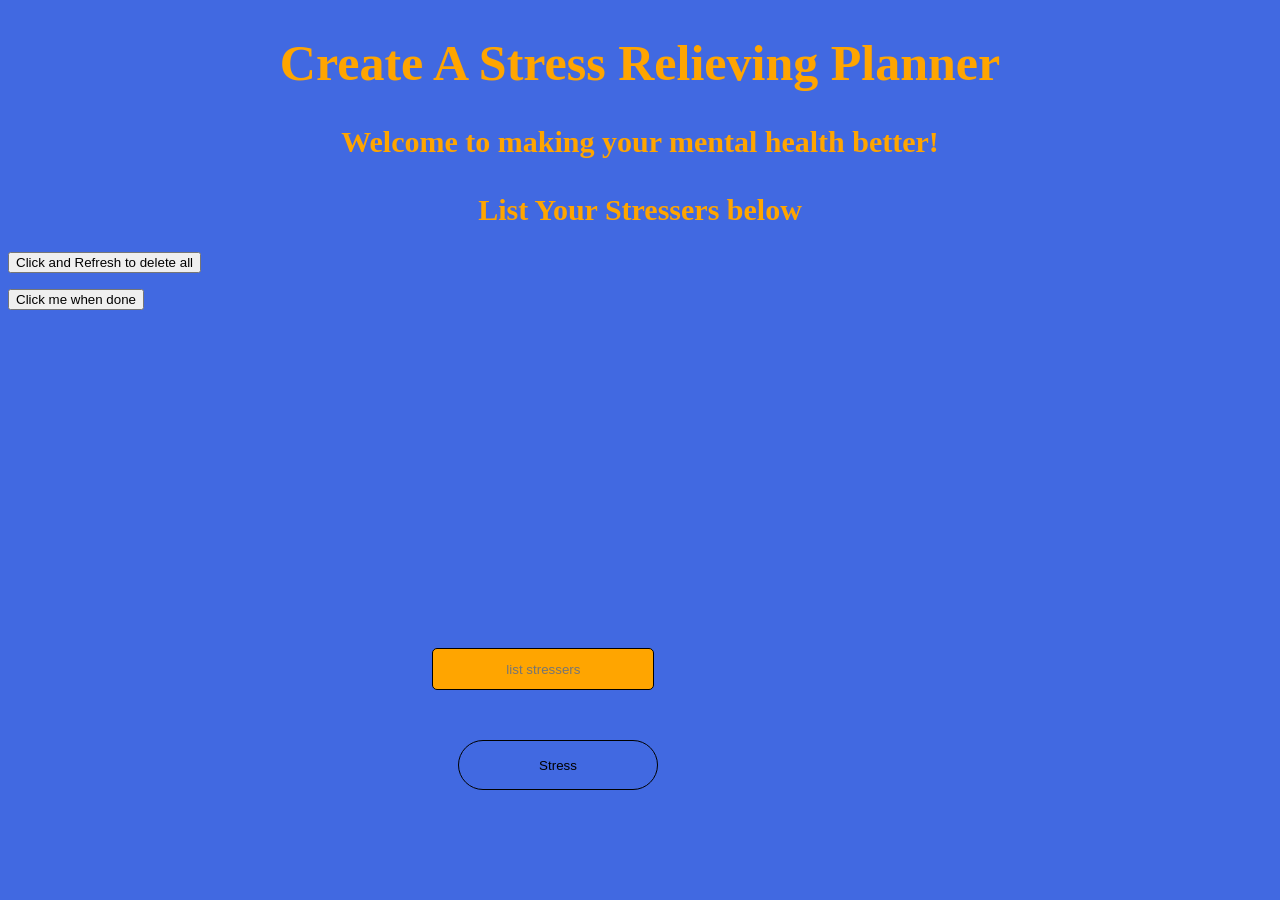
<file: index.html>
<!DOCTYPE html>
<html lang="en">
<head>
    <meta charset="UTF-8">
    <meta name="viewport" content="width=device-width, initial-scale=1.0">
    <link rel="stylesheet" href="style.css">
    <title>DeStresser</title>

    
</head>
<body>
    <style>
        h1{
            text-align: center;
            font-size: 50px;
        }
        </style>
        <h1> Create A Stress Relieving Planner</h1>

     <style>
     h2{
        text-align: center;
        font-size: 30px;
     }
     </style>

     <h2>Welcome to making your mental health better!<br></br>List Your Stressers below</h2>
    <div class="container">
    <div class="createList">
            <div class="userInput">
            <input type="text" placeholder="list stressers" id="listProblems">
            <button id="addStresser">Stress</button>
            <button id="resetStressers">Click and Refresh to delete all</button>     
    </div> 
    <ul class="listOfStressers" id="listOfStressers">
        <!-- <li><p>Text1</p></li> -->
    </ul>
    </div>
 
    <a href="secondpage.html" id="nextPage"><button>Click me when done</button></a>
    <script src="script.js"></script>
</body>
</html>
</file>
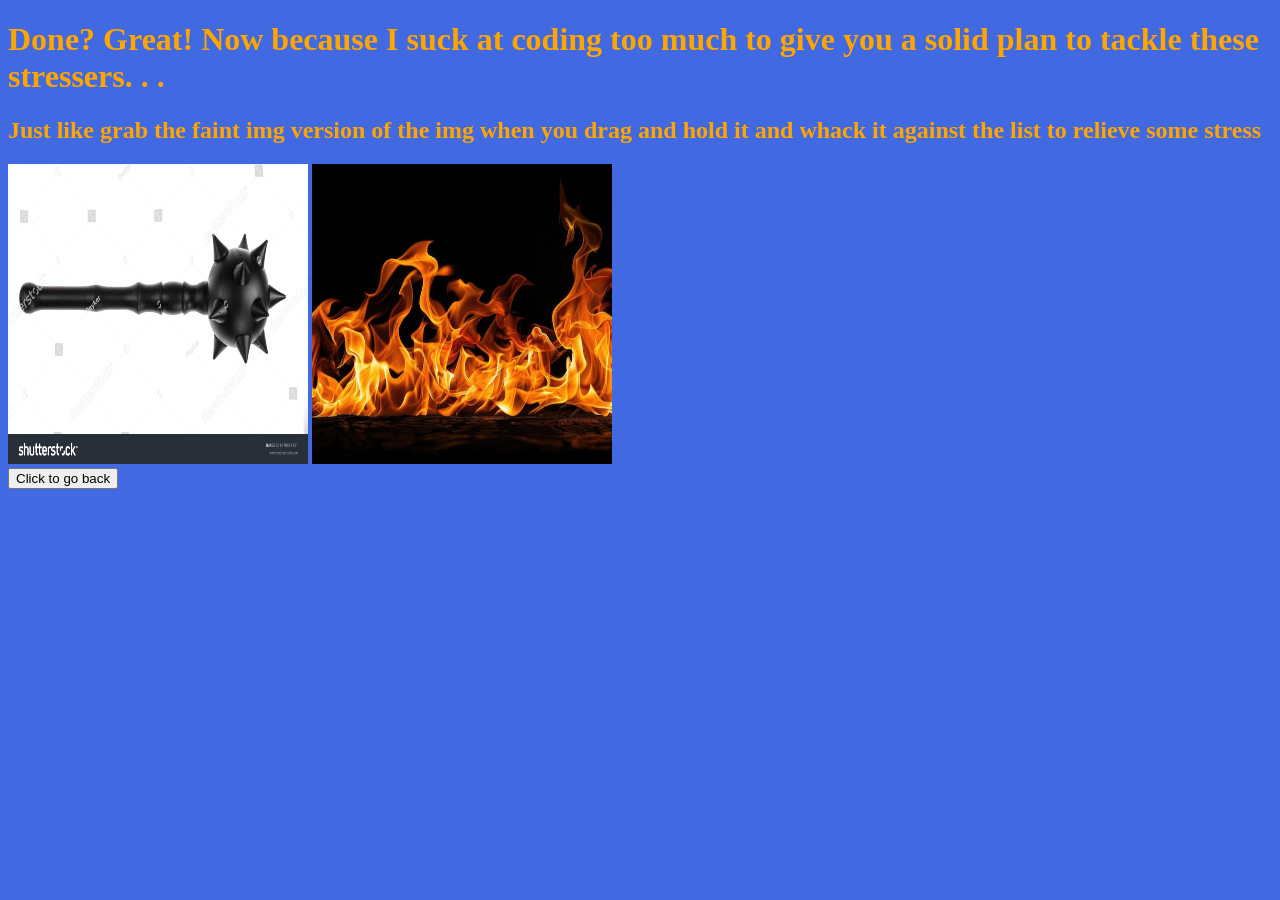
<file: secondpage.html>
<!DOCTYPE html>
<html lang="en">
<head>
    <meta charset="UTF-8">
    <meta name="viewport" content="width=device-width, initial-scale=1.0">
    <title>Document</title>
    <link rel="stylesheet" href="style.css">
</head>
<body>
    <div class="container">
        <h1> Done? Great! Now because I suck at coding too much to give you a solid plan to tackle these stressers. . . </h1>
        <h2> Just like grab the faint img version of the img when you drag and hold it and whack it against the list to relieve some stress</h2>
        <ul id="listOfStressers">
            
        </ul>
    </div>

    <div class="img">
        <img src="mace.jpg" alt="rahhhhhh" id="boo">
        <img src="fire.jpg" alt="burn it all" id="trunk">
    </div>
   <a href="index.html" id="nextPage"><button>Click to go back</button></a>
    <script src="script.js"></script>
</body>
</html>
</file>
<file: style.css>
#addStresser{
     background-color: royalblue;
    border: 1px solid rgb(0, 0, 0);
    padding: 10px;
    margin: 10px;
    border-radius: 30px;
    position: absolute;
    bottom:100px;
    left:35%;
    width:200px;
    height:50px; 

}

#listProblems{
    background-color: orange;
    border: 1px solid rgb(0, 0, 0);
    padding: 10px;
    margin: 10px;
    border-radius: 5px;
    position:absolute;
    bottom:200px;
    left:33%;
    width:200px;
    height:20px;
    text-align: center;

}


body{
    background-color:royalblue;
    color:orange;
}




ul li{
    list-style-type: none;
    cursor: pointer;
    margin-block-end: 12px;
    border-radius: 8px;
    border: 0.125px solid #a19f9f;
    padding-left: 20px;
    background-color:white;
    display: flex;
    align-items: center;
    justify-content: space-between;
    transition: background-color 0.5s;
}

#skibidi{
    position:absolute;
    bottom:140px;
    left:290px;
}

#boo{    
    width: 300px;
    height:300px;
}

#trunk{
    width:300px;
    height:300px;
}
</file>
